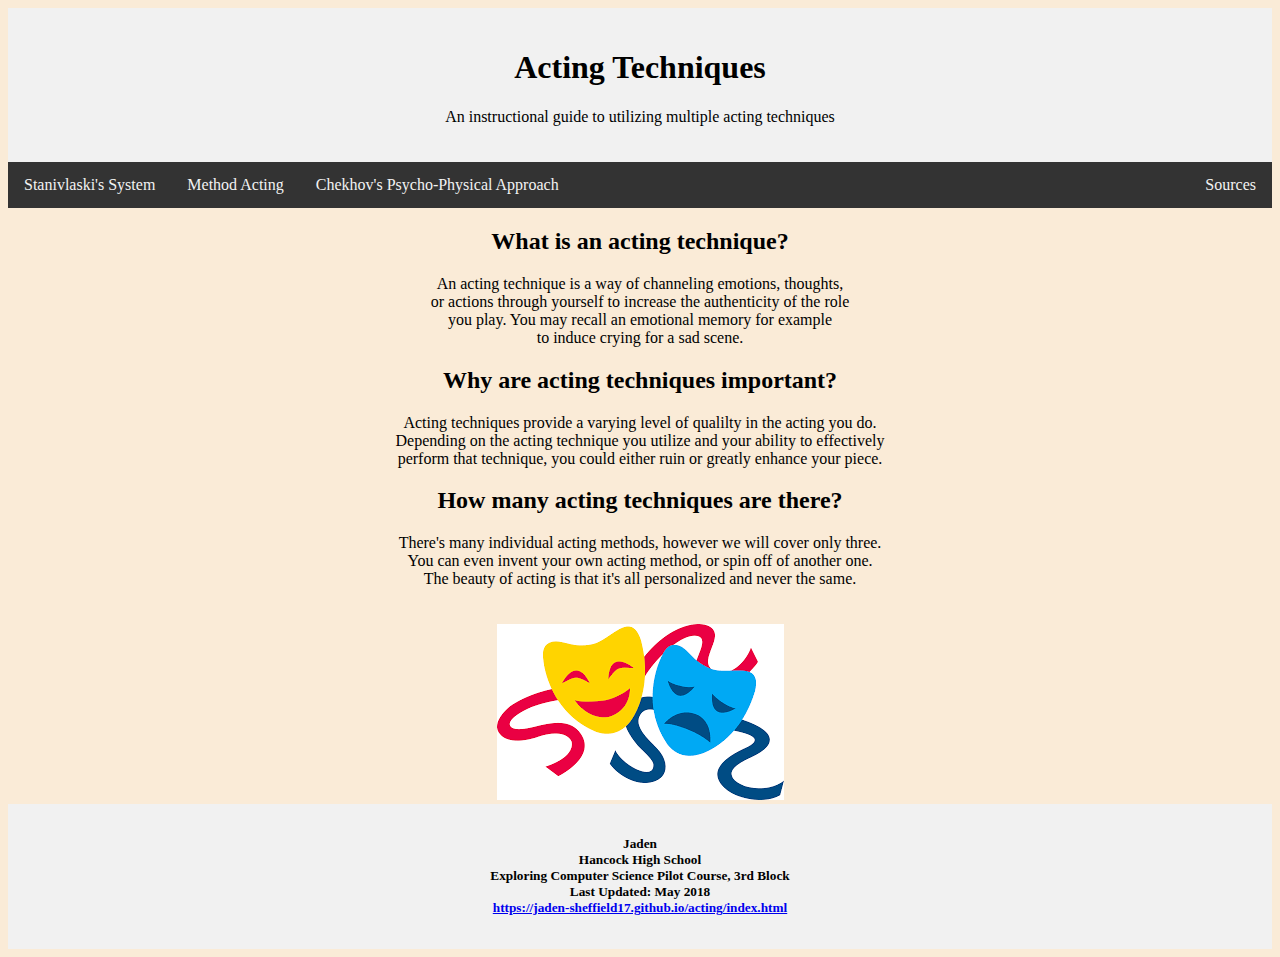
<file: index.html>
<!DOCTYPE html>
<html>
    <head>
        <title>Acting Techniques</title>
        <link rel="shortcut icon" type="image/png" href="tragedy.png" />
        <link rel="stylesheet" type="text/css" href="mystyle.css">
        <meta charset="utf-8">
    </head>
    
    <body>
        
<div class="header"><a href="index.html" style="text-decoration: none; color: black;">
  <h1>Acting Techniques</h1>
    <p>An instructional guide to utilizing multiple acting techniques</p></a>
</div>

<div class="topnav">
  <a href="stanivlasky.html">Stanivlaski's System</a>
  <a href="method.html">Method Acting</a>
  <a href="chekhov.html">Chekhov's Psycho-Physical Approach</a>
  <a href="sources.html" style="float:right">Sources</a>
</div>

<div class="row" style="text-align: center">
  <div class="leftcolumn">
    <div class="card">
      <h2>What is an acting technique?</h2>
        <p>An acting technique is a way of channeling emotions, thoughts,<br> or actions through yourself to increase the authenticity of the role<br> you play. You may recall an emotional memory for example <br>to induce crying for a sad scene.</p>
        
      <div class="card"><h2>Why are acting techniques important?</h2>
          <p>Acting techniques provide a varying level of qualilty in the acting you do.<br> Depending on the acting technique you utilize and your ability to effectively<br> perform that technique, you could either ruin or greatly enhance your piece.</p></div>
        
      <div class="card"><h2>How many acting techniques are there?</h2>
          There's many individual acting methods, however we will cover only three.<br> You can even invent your own acting method, or spin off of another one.<br> The beauty of acting is that it's all personalized and never the same.</div><br><br>
        <img src="tragedy.png"
    </div>
  </div>
</div>

<div class="footer">
  <h5>Jaden<br>Hancock High School<br>Exploring Computer Science Pilot Course, 3rd Block<br>Last Updated: May 2018<br><a href="index.html">https://jaden-sheffield17.github.io/acting/index.html</a></h5>
</div>
    
    </body>
    
</html>
</file>
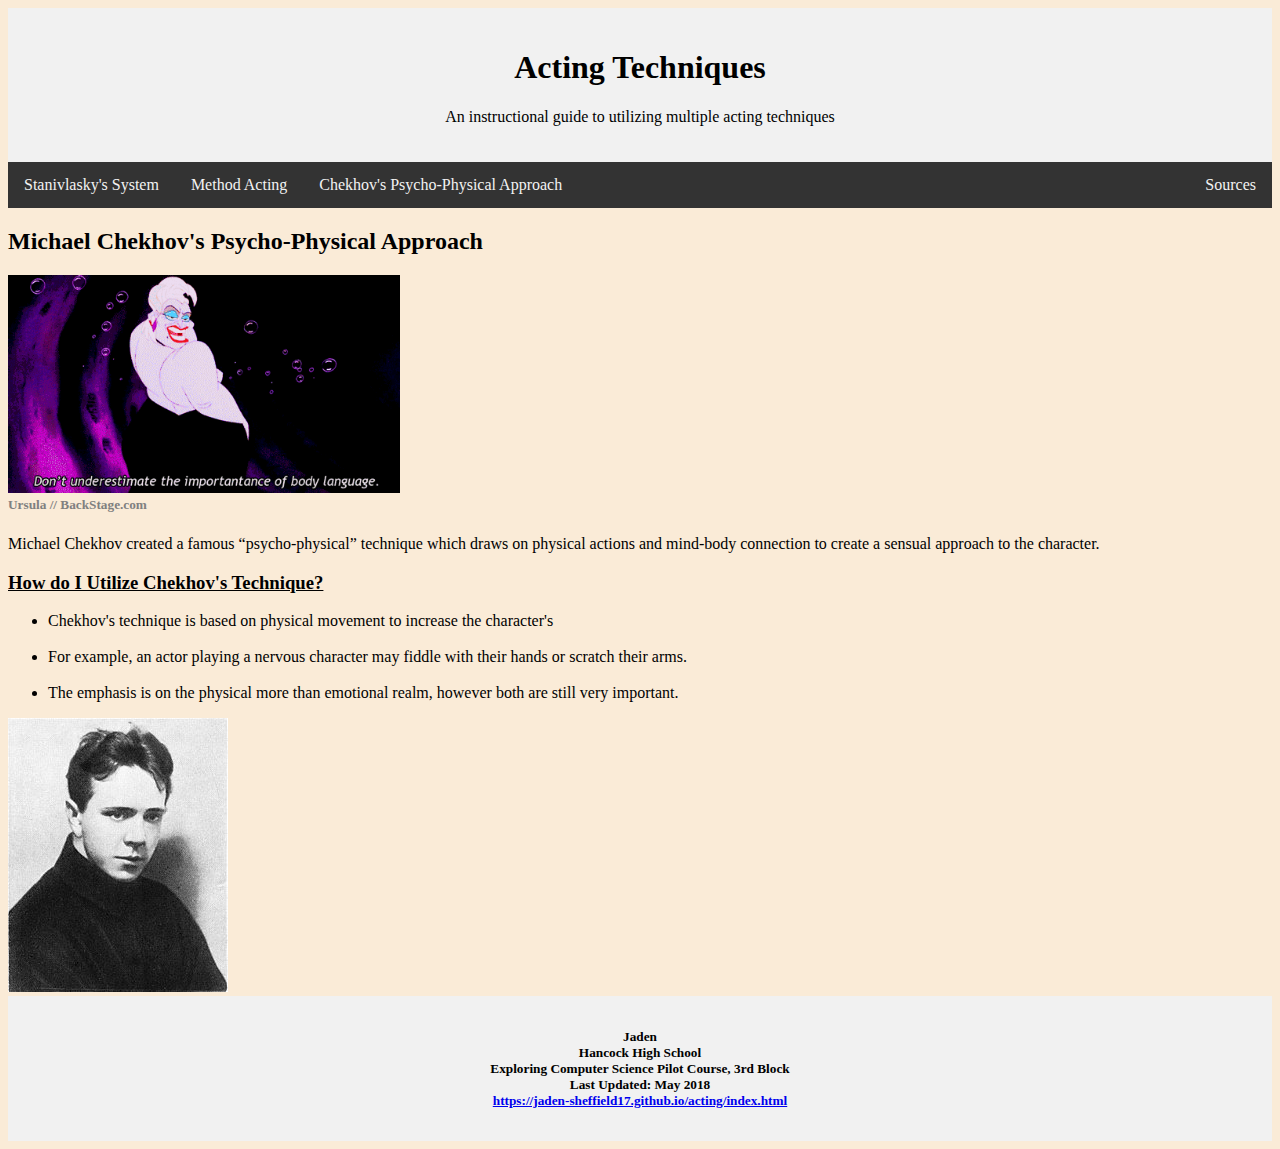
<file: chekhov.html>
<!DOCTYPE html>
<html>
    <head>
        <title>Acting Techniques</title>
        <link rel="shortcut icon" type="image/png" href="tragedy.png" />
        <link rel="stylesheet" type="text/css" href="mystyle.css">
        <meta charset="utf-8">
    </head>
    
    <body>
        
<div class="header"><a href="index.html" style="text-decoration: none; color: black;">
  <h1>Acting Techniques</h1>
    <p>An instructional guide to utilizing multiple acting techniques</p></a>
</div>

<div class="topnav">
  <a href="stanivlasky.html">Stanivlasky's System</a>
  <a href="method.html">Method Acting</a>
  <a href="chekhov.html">Chekhov's Psycho-Physical Approach</a>
  <a href="sources.html" style="float:right">Sources</a>
</div>

<div class="row">
  <div class="leftcolumn">
    <div class="card">
      <h2>Michael Chekhov's Psycho-Physical Approach</h2>
      <div class="fakeimg" style="height:200px;"><img src="ursula.gif" alt="Ursula Hip Thrusting" height="109%"></div>
        <h5 style="color: gray"><a href="https://d26oc3sg82pgk3.cloudfront.net/files/media/filer_public/2015/06/08/06_acting.gif" style="text-decoration: none; color: gray">Ursula // BackStage.com</a></h5>
      <p>Michael Chekhov created a famous “psycho-physical” technique which draws on physical actions and mind-body connection to create a sensual approach to the character.</p>
        <h3 style="text-decoration: underline">How do I Utilize Chekhov's Technique? </h3>
        <ul>
        <li>Chekhov's technique is based on physical movement to increase the character's</li><br>
        <li>For example, an actor playing a nervous character may fiddle with their hands or scratch their arms.</li><br> <li> The emphasis is on the physical more than emotional realm, however both are still very important.</li>
        </ul>
        <img src="chekhov.jpg">
    </div>
  </div>
</div>

<div class="footer">
  <h5>Jaden<br>Hancock High School<br>Exploring Computer Science Pilot Course, 3rd Block<br>Last Updated: May 2018<br><a href="index.html">https://jaden-sheffield17.github.io/acting/index.html</a></h5>
</div>
    
    </body>
    
</html>
</file>
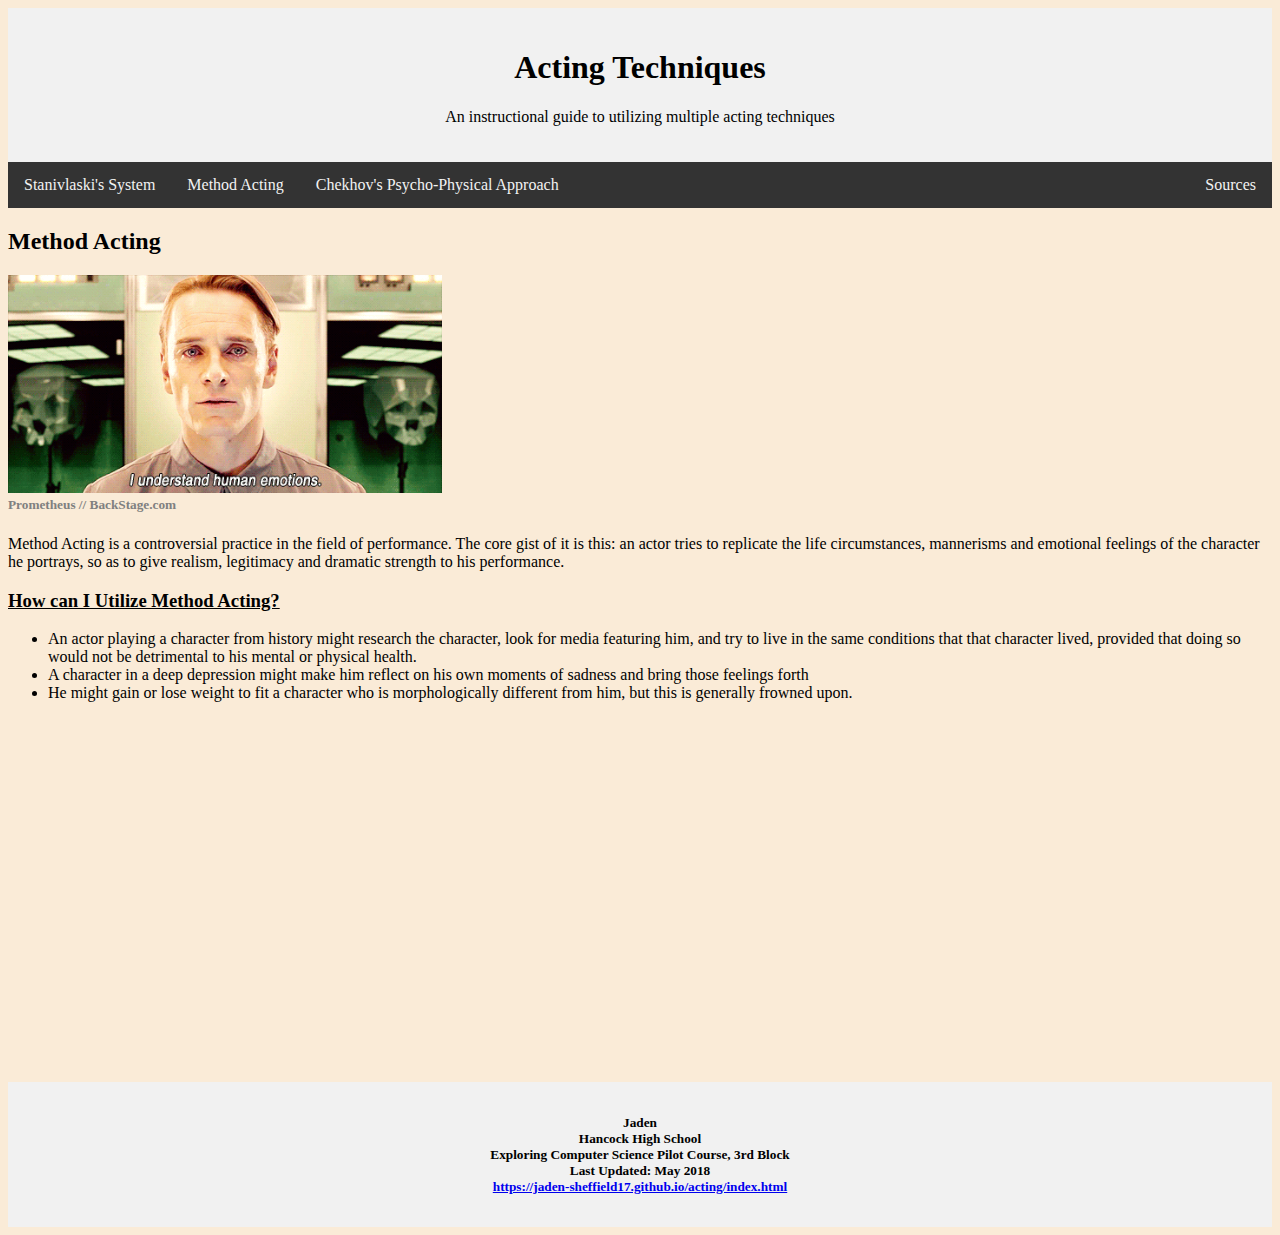
<file: method.html>
<!DOCTYPE html>
<html>
    <head>
        <title>Acting Techniques</title>
        <link rel="shortcut icon" type="image/png" href="tragedy.png" />
        <link rel="stylesheet" type="text/css" href="mystyle.css">
        <meta charset="utf-8">
    </head>
    
    <body>
        
<div class="header"><a href="index.html" style="text-decoration: none; color: black;">
  <h1>Acting Techniques</h1>
    <p>An instructional guide to utilizing multiple acting techniques</p></a>
</div>

<div class="topnav">
  <a href="stanivlasky.html">Stanivlaski's System</a>
  <a href="method.html">Method Acting</a>
  <a href="chekhov.html">Chekhov's Psycho-Physical Approach</a>
  <a href="sources.html" style="float:right">Sources</a>
</div>

<div class="row">
  <div class="leftcolumn">
    <div class="card">
      <h2>Method Acting</h2>
      <div class="fakeimg" style="height:200px;"><img src="methodact.gif" alt="I understand human emotions" height="109%"></div>
        <h5 style="color: gray"><a href="https://d26oc3sg82pgk3.cloudfront.net/files/media/filer_public/2015/06/08/01_acting.gif" style="text-decoration: none; color: gray">Prometheus // BackStage.com</a></h5>
      <p>Method Acting is a controversial practice in the field of performance. The core gist of it is this: an actor tries to replicate the life circumstances, mannerisms and emotional feelings of the character he portrays, so as to give realism, legitimacy and dramatic strength to his performance. </p>
        <h3 style="text-decoration: underline">How can I Utilize Method Acting?</h3>
        <ul>
            <li>An actor playing a character from history might research the character, look for media featuring him, and try to live in the same conditions that that character lived, provided that doing so would not be detrimental to his mental or physical health.</li>
            <li>A character in a deep depression might make him reflect on his own moments of sadness and bring those feelings forth</li>
            <li>He might gain or lose weight to fit a character who is morphologically different from him, but this is generally frowned upon.</li>
        </ul>
        <iframe width="640" height="360" src="https://www.youtube.com/embed/z9ofwr4y7H4" frameborder="0" allow="autoplay; encrypted-media" allowfullscreen></iframe>
        <br>
    </div>
  </div>
</div>

<div class="footer">
  <h5>Jaden<br>Hancock High School<br>Exploring Computer Science Pilot Course, 3rd Block<br>Last Updated: May 2018<br><a href="index.html">https://jaden-sheffield17.github.io/acting/index.html</a></h5>
</div>
    
    </body>
    
</html>
</file>
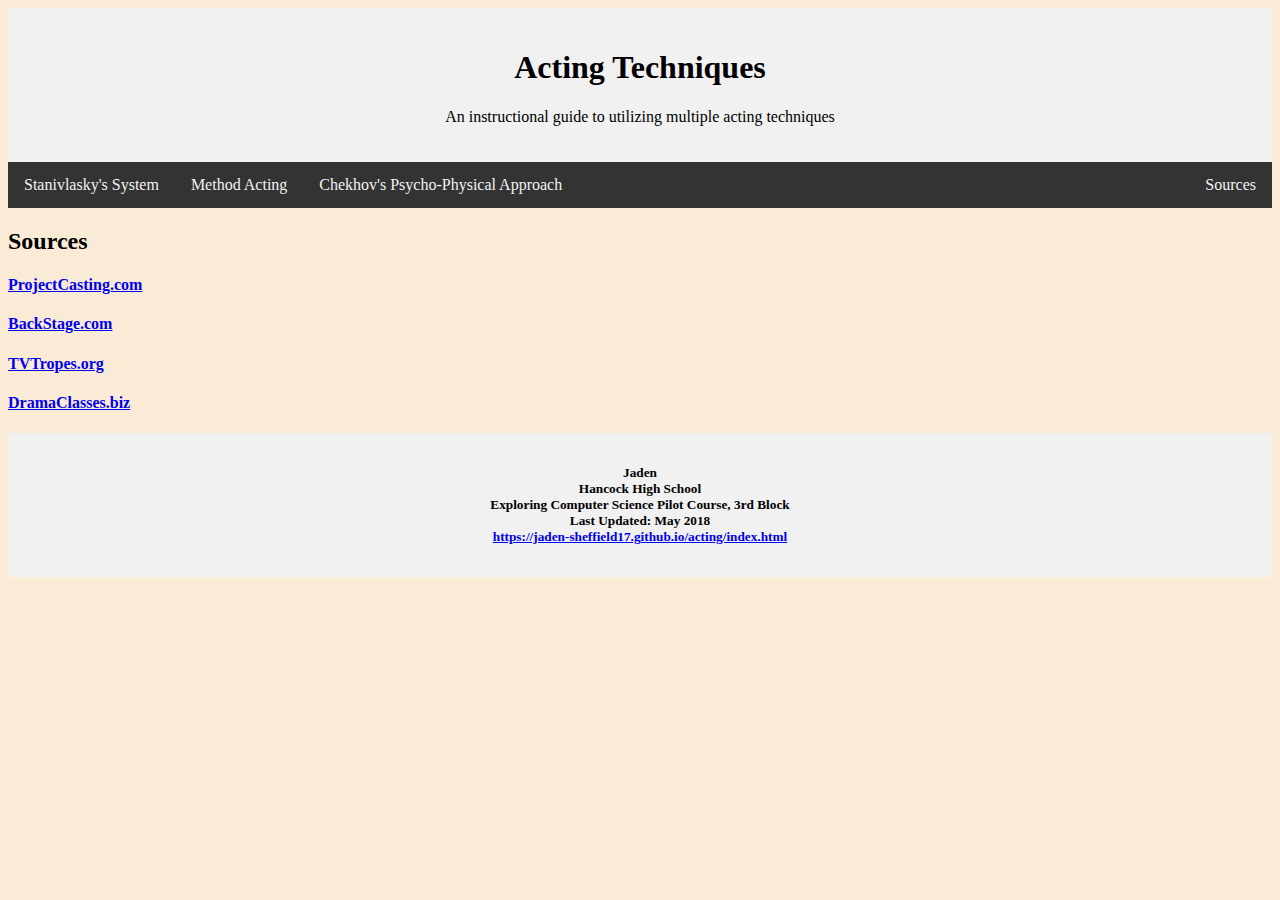
<file: sources.html>
<!DOCTYPE html>
<html>
    <head>
        <title>Acting Techniques</title>
        <link rel="shortcut icon" type="image/png" href="tragedy.png" />
        <link rel="stylesheet" type="text/css" href="mystyle.css">
        <meta charset="utf-8">
    </head>
    
    <body>
        
<div class="header"><a href="index.html" style="text-decoration: none; color: black;">
  <h1>Acting Techniques</h1>
    <p>An instructional guide to utilizing multiple acting techniques</p></a>
</div>

<div class="topnav">
  <a href="stanivlasky.html">Stanivlasky's System</a>
  <a href="method.html">Method Acting</a>
  <a href="chekhov.html">Chekhov's Psycho-Physical Approach</a>
  <a href="sources.html" style="float:right">Sources</a>
</div>

<div class="row">
  <div class="leftcolumn">
    <div class="card">
      <h2>Sources</h2>
        <h4><a href="www.projectcasting.com/tips-and-advice/acting-techniques">ProjectCasting.com</a></h4>
        <h4><a href="https://www.backstage.com/news/8-important-acting-techniques-gifs/">BackStage.com</a></h4>
        <h4><a href="http://tvtropes.org/pmwiki/pmwiki.php/Main/MethodActing ">TVTropes.org</a></h4>
        <h4><a href=https://www.dramaclasses.biz/the-stanislavski-system>DramaClasses.biz</a></h4>
      
    </div>
  </div>
</div>

<div class="footer">
  <h5>Jaden<br>Hancock High School<br>Exploring Computer Science Pilot Course, 3rd Block<br>Last Updated: May 2018<br><a href="index.html">https://jaden-sheffield17.github.io/acting/index.html</a></h5>
</div>
    
    </body>
    
</html>
</file>
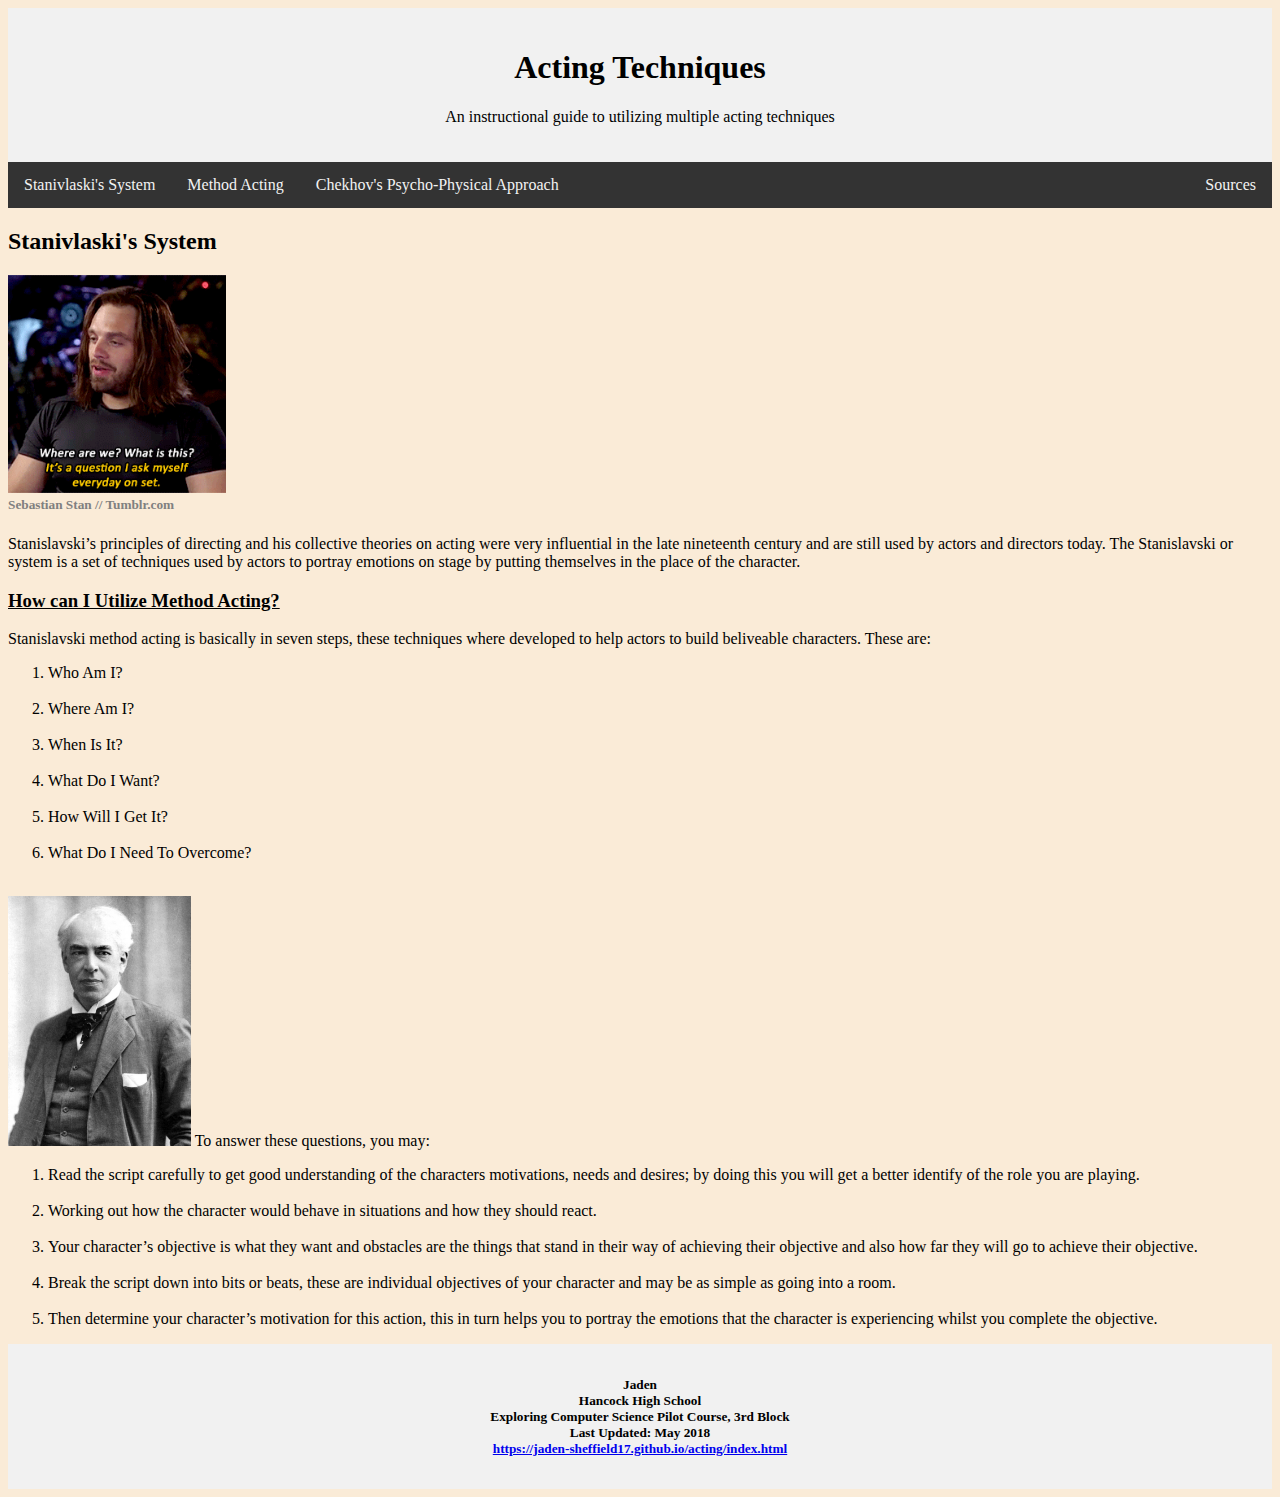
<file: stanivlasky.html>
<!DOCTYPE html>
<html>
    <head>
        <title>Acting Techniques</title>
        <link rel="shortcut icon" type="image/png" href="tragedy.png" />
        <link rel="stylesheet" type="text/css" href="mystyle.css">
        <meta charset="utf-8">
    </head>
    
    <body>
        
<div class="header"><a href="index.html" style="text-decoration: none; color: black;">
  <h1>Acting Techniques</h1>
    <p>An instructional guide to utilizing multiple acting techniques</p></a>
</div>

<div class="topnav">
  <a href="stanivlasky.html">Stanivlaski's System</a>
  <a href="method.html">Method Acting</a>
  <a href="chekhov.html">Chekhov's Psycho-Physical Approach</a>
  <a href="sources.html" style="float:right">Sources</a>
</div>

<div class="row">
  <div class="leftcolumn">
    <div class="card">
      <h2>Stanivlaski's System</h2>
      <div class="fakeimg" style="height:200px;"><img src="stanivlaski.gif" alt="Where are we/What is this place? gif" height="109%"></div>
      <h5 style="color: gray"><a href="https://78.media.tumblr.com/e9cba7eca35e70a3b8e7d59521442c36/tumblr_p5prriN5k01tnjtx4o3_400.gif" style="text-decoration: none; color: gray">Sebastian Stan // Tumblr.com</a></h5>
      <p>Stanislavski’s principles of directing and his collective theories on acting were very influential in the late nineteenth century and are still used by actors and directors today. The Stanislavski or system is a set of techniques used by actors to portray emotions on stage by putting themselves in the place of the character.</p>
        <h3 style="text-decoration: underline">How can I Utilize Method Acting?</h3>
        
        <p>Stanislavski method acting is basically in seven steps, these techniques where developed to help actors to build beliveable characters. These are:</p>
        <ol>
            <li>Who Am I?</li><br>
            <li>Where Am I?</li><br>
            <li>When Is It?</li><br>
            <li>What Do I Want?</li><br>
            <li>How Will I Get It?</li><br>
            <li>What Do I Need To Overcome?</li><br>
        </ol>
        <img src="stanislavski.jpg" height="250em">
        To answer these questions, you may:
        <ol>
            <li>Read the script carefully to get good understanding of the characters motivations, needs and desires; by doing this you will get a better identify of the role you are playing. </li><br>
            <li>Working out how the character would behave in situations and how they should react.</li><br>
            <li>Your character’s objective is what they want and obstacles are the things that stand in their way of achieving their objective and also how far they will go to achieve their objective.</li><br>
            <li>Break the script down into bits or beats, these are individual objectives of your character and may be as simple as going into a room.</li><br>
            <li>Then determine your character’s motivation for this action, this in turn helps you to portray the emotions that the character is experiencing whilst you complete the objective.</li>
        </ol>
        
    </div>
  </div>
</div>

<div class="footer">
  <h5>Jaden<br>Hancock High School<br>Exploring Computer Science Pilot Course, 3rd Block<br>Last Updated: May 2018<br><a href="index.html">https://jaden-sheffield17.github.io/acting/index.html</a></h5>
</div>
    
    </body>
    
</html>
</file>
<file: mystyle.css>
body {
    background-color: antiquewhite;
}
.header {
    background-color: #F1F1F1;
    text-align: center;
    padding: 20px;
}
/* The navbar container */
.topnav {
    overflow: hidden;
    background-color: #333;
}

/* Navbar links */
.topnav a {
    float: left;
    display: block;
    color: #f2f2f2;
    text-align: center;
    padding: 14px 16px;
    text-decoration: none;
}

/* Links - change color on hover */
.topnav a:hover {
    background-color: #ddd;
    color: black;
}
/* Create three equal columns that floats next to each other */
.column {
    float: left;
    width: 33.33%;
}

/* Clear floats after the columns */
.row:after {
    content: "";
    display: table;
    clear: both;
}

/* Responsive layout - makes the three columns stack on top of each other instead of next to each other on smaller screens (600px wide or less) */
@media screen and (max-width: 600px) {
    .column {
        width: 100%;
    }
}
.column {
    float: left;
}

/* Left and right column */
.column.side {
    width: 25%;
}

/* Middle column */
.column.middle {
    width: 50%;
}

/* Responsive layout - makes the three columns stack on top of each other instead of next to each other */
@media screen and (max-width: 600px) {
  .column.side, .column.middle {
    width: 100%;
  }
}
.footer {
    background-color: #F1F1F1;
    text-align: center;
    padding: 10px;
}
</file>
